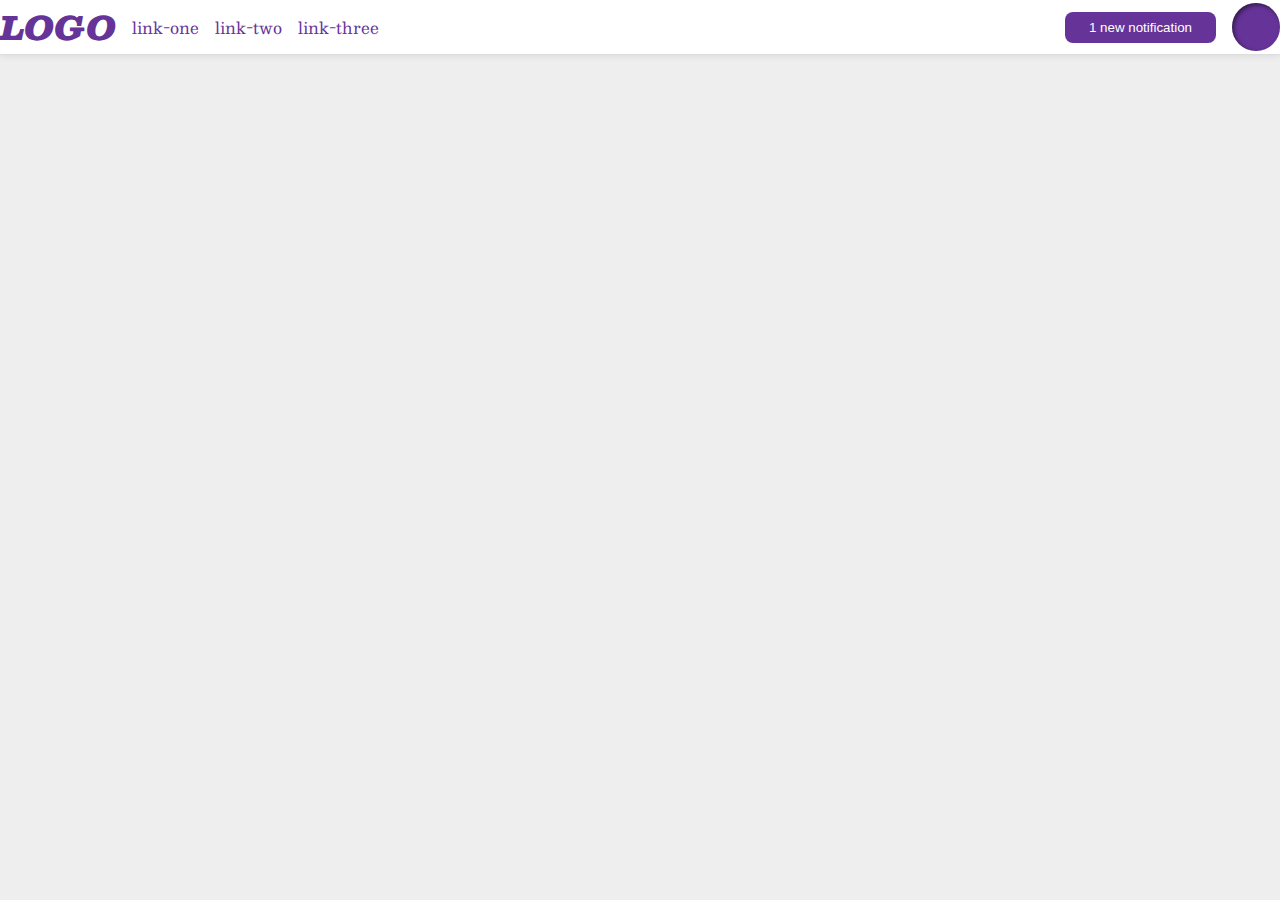
<file: flex/03-flex-header-2/index.html>
<!DOCTYPE html>
<html lang="en">
  <head>
    <meta charset="UTF-8">
    <meta http-equiv="X-UA-Compatible" content="IE=edge">
    <meta name="viewport" content="width=device-width, initial-scale=1.0">
    <title>Flex Header 2</title>
    <link rel="stylesheet" href="style.css">
  </head>
  <body>
    <div class="header">
      <div class="left">
      <div class="logo">
        LOGO
      </div>
      <ul class="links">
        <li><a href="https://google.com">link-one</a></li>
        <li><a href="https://google.com">link-two</a></li>
        <li><a href="https://google.com">link-three</a></li>
      </ul>
    </div>
    <div class="right">
      <button class="notifications">
        1 new notification
      </button>
      <div class="profile-image"></div>
    </div>
    </div>
  </body>
</html>
</file>
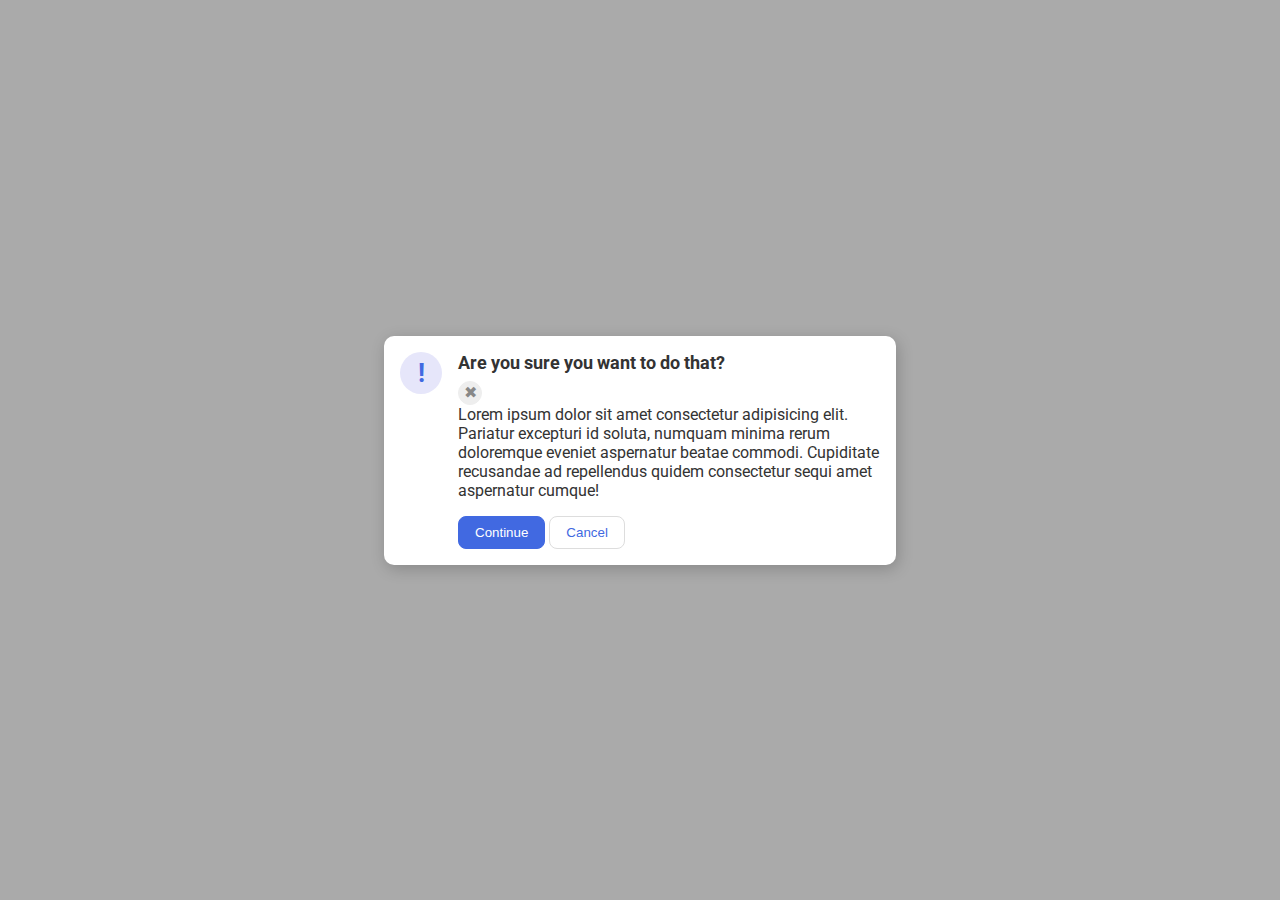
<file: flex/05-flex-modal/index.html>
<!DOCTYPE html>
<html lang="en">
  <head>
    <meta charset="UTF-8">
    <meta http-equiv="X-UA-Compatible" content="IE=edge">
    <meta name="viewport" content="width=device-width, initial-scale=1.0">
    <link rel="stylesheet" href="style.css">
    <title>Modal</title>
  </head>
  <body>
    <div class="modal">
      <div class="icon">!</div>
    <div class="container">
      <div class="header">Are you sure you want to do that?</div>
      <button class="close-button">✖</button>
      <div class="text">Lorem ipsum dolor sit amet consectetur adipisicing elit. Pariatur excepturi id soluta, numquam minima rerum doloremque eveniet aspernatur beatae commodi. Cupiditate recusandae ad repellendus quidem consectetur sequi amet aspernatur cumque!</div>
      <button class="continue">Continue</button>
      <button class="cancel">Cancel</button>
    </div>
    </div>
  </body>
</html>
</file>
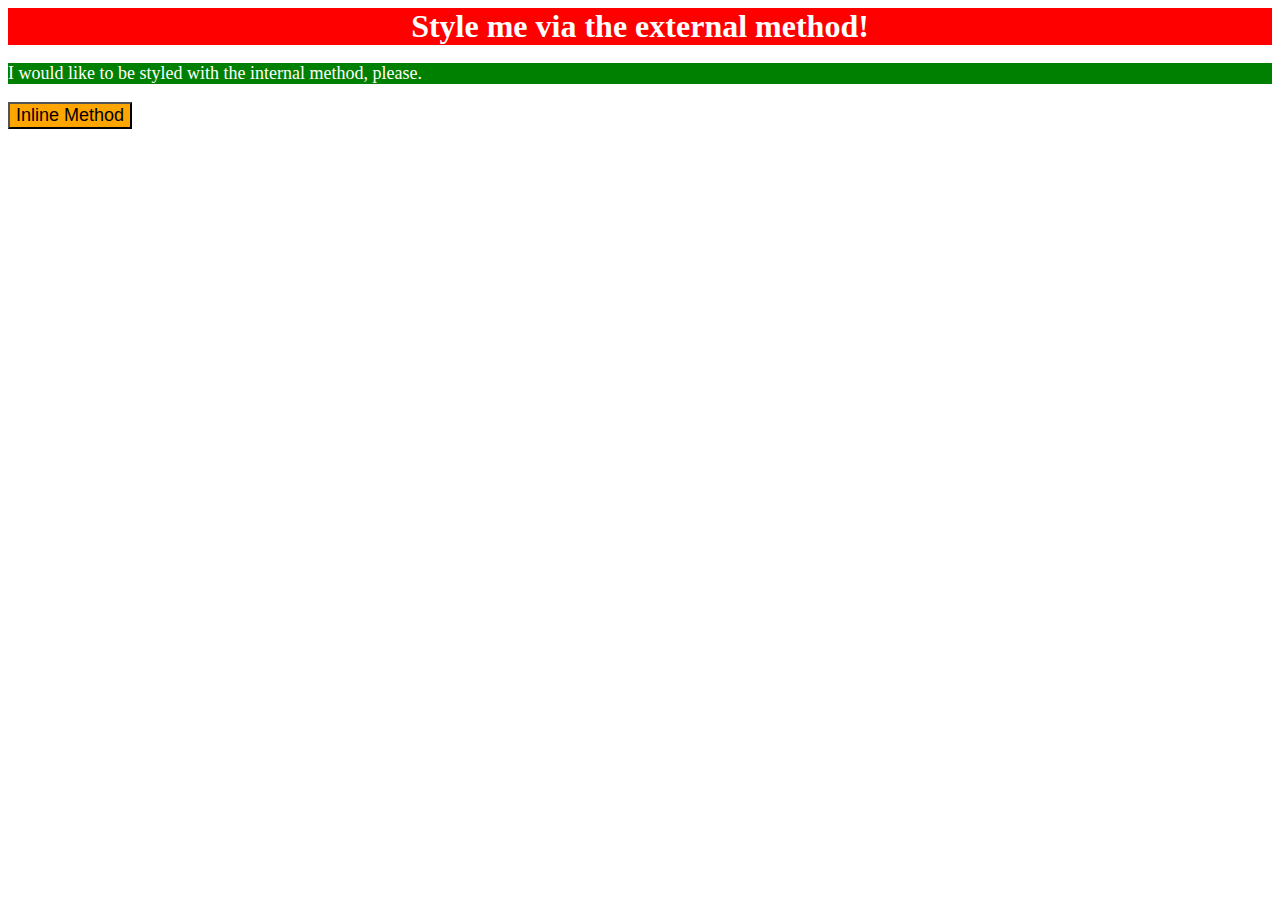
<file: foundations/01-css-methods/index.html>
<!DOCTYPE html>
<html lang="en">
  <head>
    <meta charset="UTF-8">
    <meta http-equiv="X-UA-Compatible" content="IE=edge">
    <meta name="viewport" content="width=device-width, initial-scale=1.0">
    <link rel="stylesheet" href="styles.css">
    <style>
      p { 
  background-color: green;
  color: white;
  font-size: 18px;
}
    </style>
    <title>Methods for Adding CSS</title>
  </head>
  <body>
    <div>Style me via the external method!</div>
    <p>I would like to be styled with the internal method, please.</p>
    <button style="background-color: orange; font-size: 18px;">Inline Method</button>
  </body>
</html>
</file>
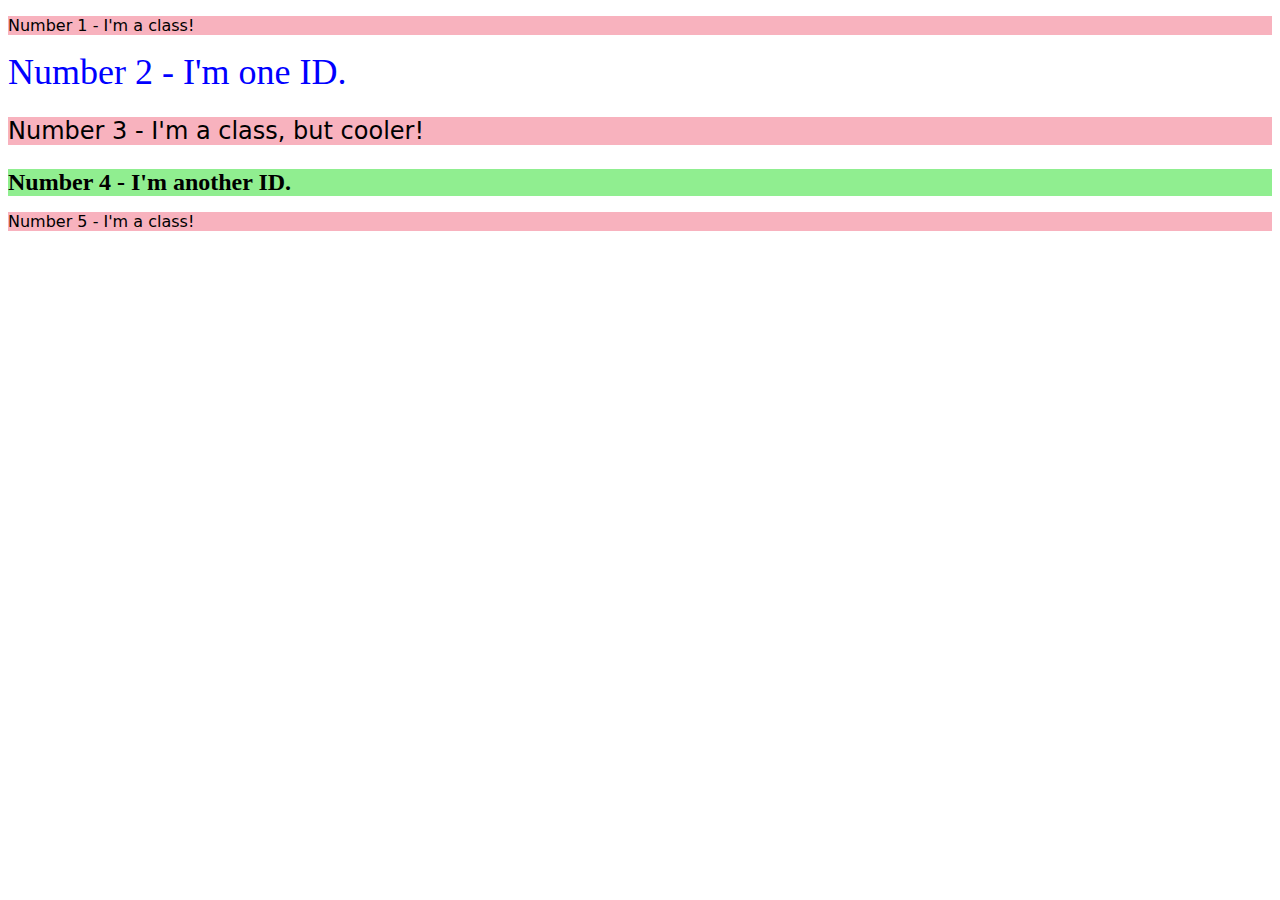
<file: foundations/02-class-id-selectors/index.html>
<!DOCTYPE html>
<html lang="en">
  <head>
    <meta charset="UTF-8">
    <meta http-equiv="X-UA-Compatible" content="IE=edge">
    <meta name="viewport" content="width=device-width, initial-scale=1.0">
    <title>Class and ID Selectors</title>
    <link rel="stylesheet" href="style.css">
  </head>
  <body>
    <p class="one-p">Number 1 - I'm a class!</p>
    <div id="unique">Number 2 - I'm one ID.</div>
    <p class="one-p cooler">Number 3 - I'm a class, but cooler!</p>
    <div id="another-unique" class="cooler">Number 4 - I'm another ID.</div>
    <p class="one-p">Number 5 - I'm a class!</p>
  </body>
</html>
</file>
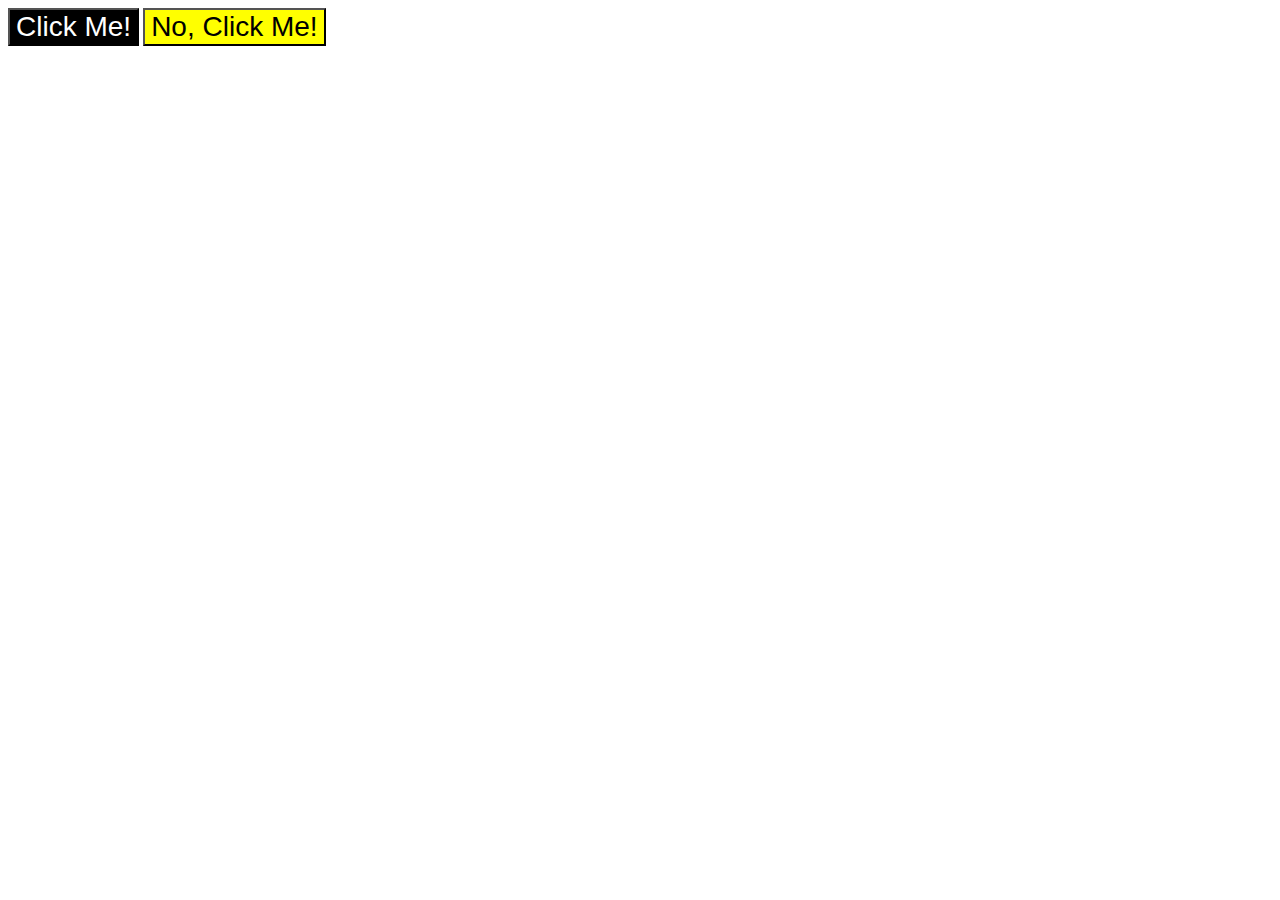
<file: foundations/03-grouping-selectors/index.html>
<!DOCTYPE html>
<html lang="en">
  <head>
    <meta charset="UTF-8">
    <meta http-equiv="X-UA-Compatible" content="IE=edge">
    <meta name="viewport" content="width=device-width, initial-scale=1.0">
    <title>Grouping Selectors</title>
    <link rel="stylesheet" href="style.css">
  </head>
  <body>
    <button  class="font black">Click Me!</button>
    <button class="font yellow">No, Click Me!</button>
  </body>
</html>
</file>
<file: flex/03-flex-header-2/style.css>
/* this is some magical font-importing.  
you'll learn about it later. */
@import url('https://fonts.googleapis.com/css2?family=Besley:ital,wght@0,400;1,900&display=swap');

body {
  margin: 0;
  background: #eee;
  font-family: Besley, serif;
}

.header {
  background: white;
  border-bottom: 1px solid #ddd;
  box-shadow: 0 0 8px rgba(0,0,0,.1);
  display: flex;
  justify-content: space-between;
}

.profile-image {
  background: rebeccapurple;
  box-shadow: inset 2px 2px 4px rgba(0,0,0,.5);
  border-radius: 50%;
  width: 48px;
  height: 48px;
}

.logo {
  color: rebeccapurple;
  font-size: 32px;
  font-weight: 900;
  font-style: italic;
}

button {
  border: none;
  border-radius: 8px;
  background: rebeccapurple;
  color: white;
  padding: 8px 24px;
  
}
a {
  /* this removes the line under our links */
  text-decoration: none;
  color: rebeccapurple;
}

ul {
  list-style-type: none;
  display: flex;
  margin: 0;
  padding: 0;
  gap: 16px;
  
  
}
.left, .right {
  display: flex;
  align-items: center;
  gap: 16px;
}
</file>
<file: flex/05-flex-modal/style.css>
@import url('https://fonts.googleapis.com/css2?family=Roboto:wght@400;700&display=swap');

html, body {
  height: 100%;
}

body {
  font-family: Roboto, sans-serif;
  margin: 0;
  background: #aaa;
  color: #333;
  /* I'll give you this one for free lol */
  display: flex;
  align-items: center;
  justify-content: center;
}

.modal {
  background: white;
  width: 480px;
  border-radius: 10px;
  box-shadow: 2px 4px 16px rgba(0,0,0,.2);
  display: flex;
  gap: 16px;
  padding: 16px;
}

.icon {
  color: royalblue;
  font-size: 26px;
  font-weight: 700;
  background: lavender;
  width: 42px;
  height: 42px;
  border-radius: 50%;
  display: flex;
  align-items: center;
  justify-content: center;
  flex-shrink: 0;
}

 .header {
  display: flex;
  align-items: center;
  justify-content: space-between;
  margin-bottom: 8px;
  font-size: 18px;
  font-weight: 700;
 }

.close-button {
  background: #eee;
  border-radius: 50%;
  color: #888;
  font-weight: 400;
  font-size: 16px;
  height: 24px;
  width: 24px;
  display: flex;
  align-items: center;
  justify-content: center;
  border: 1px solid #eee;
  padding: 0;
  
}

button {
  cursor: pointer;
  padding: 8px 16px;
  border-radius: 8px;
}

button.continue {
  background: royalblue;
  border: 1px solid royalblue;
  color: white;
}

button.cancel {
  background: white;
  border: 1px solid #ddd;
  color: royalblue;
}

.text {
 margin-bottom: 16px;
}
</file>
<file: foundations/01-css-methods/styles.css>
div {
    background-color: red;
    color: white;
    font-size: 32px;
    text-align: center;
    font-weight: bold;
}
</file>
<file: foundations/02-class-id-selectors/style.css>
.one-p {
    background-color: rgb(248, 178, 190);
    font-family: verdana, dejaVu sans, sans-serif;
    
}

.cooler {
    font-size: 24px;
}


#unique {
    color: blue;
    font-size: 36px;
}

#another-unique {
    background-color: #90ee90;
    font-weight: bold;
}
</file>
<file: foundations/03-grouping-selectors/style.css>
.font{
font-size: 28px;
font-family: Helvetica, "Times New Roman", sans-serif;
}

.black {
    background-color: black;
    color: white;
}

.yellow {
    background-color: yellow;
}
</file>
